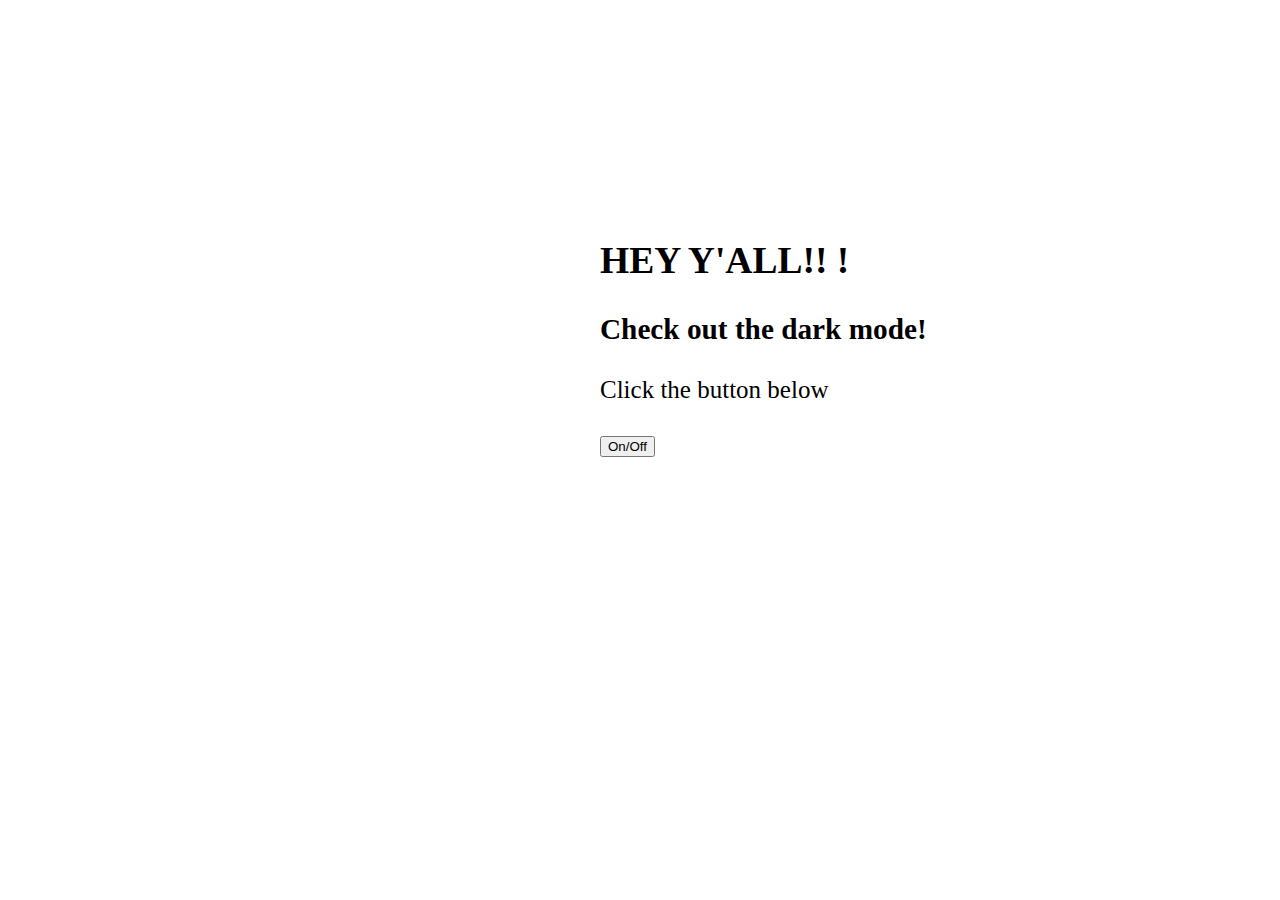
<file: dark mode.html>
<!DOCTYPE html>
<html>
<head>
<meta name="viewport" content="width=device-width, initial-scale=1">
<style>
body {
  padding: 200px;
  background-color: white;
  color: black;
  font-size: 25px;
  margin-left: 400px;
}
.dark-mode {
  background-color: black;
  color: white;
}
</style>
</head>
<body>

<h2>HEY Y'ALL!! !</h2>
<h3>Check out the dark mode!</h3>
<p>Click the button below</p>

<button onclick="myFunction()"> On/Off </button>
<div class="box"></div>

<script>
function myFunction() {
   var element = document.body;
   element.classList.toggle("dark-mode");
}




//styling the website




</script>

</body>
</html>
</file>
